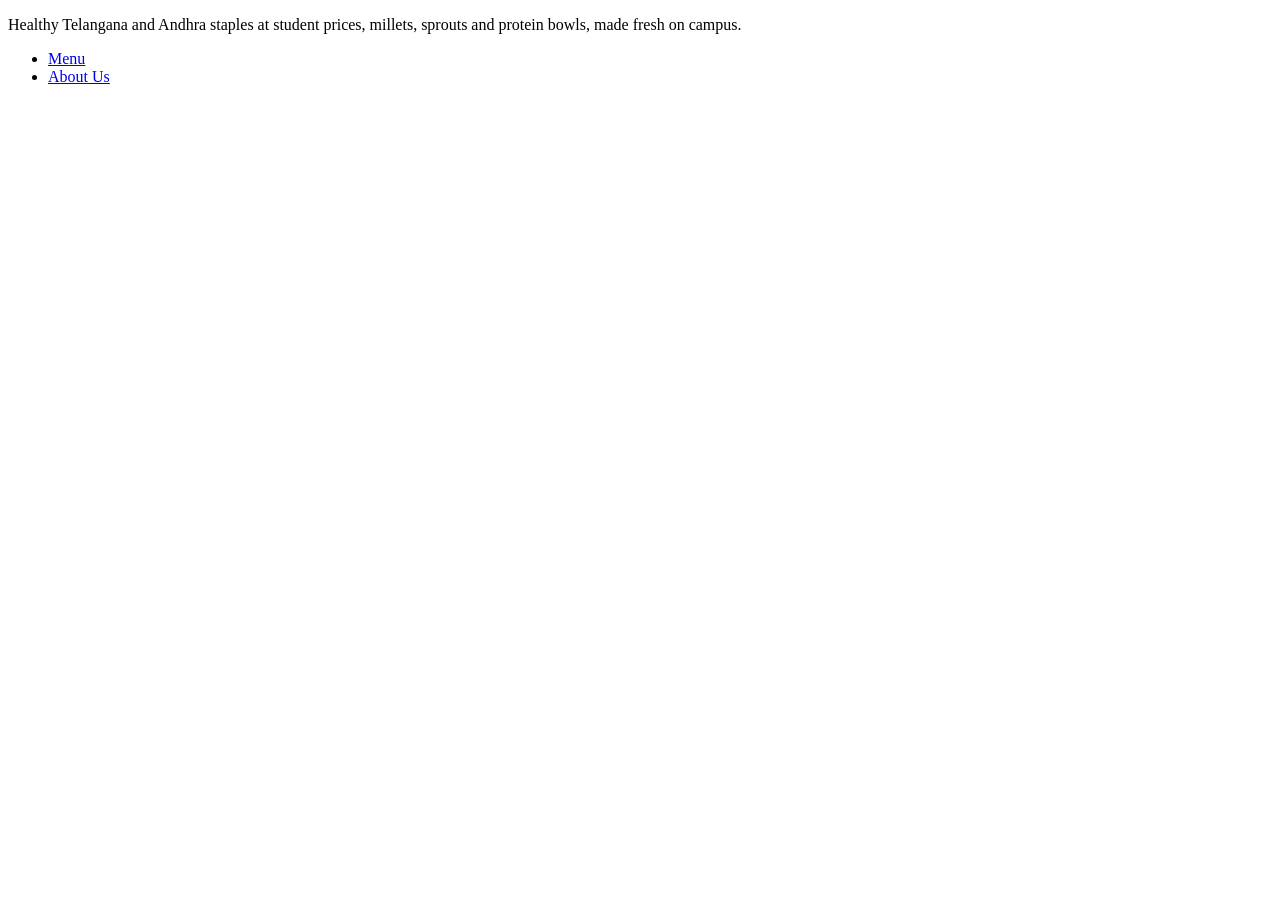
<file: index.html>
<!DOCTYPE html>
<html lang="en">
<head>
    <meta charset="UTF-8">
    <title>Poshtik Campus - Home</title>
</head>
<body>
    <p>Healthy Telangana and Andhra staples at student prices, 
        millets, sprouts and protein bowls, made fresh on campus.</p>
    <ul>
        <li><a href="menu.html">Menu</a></li>
        <li><a href="about.html">About Us</a></li>
    </ul>
</body>
</html>
</file>
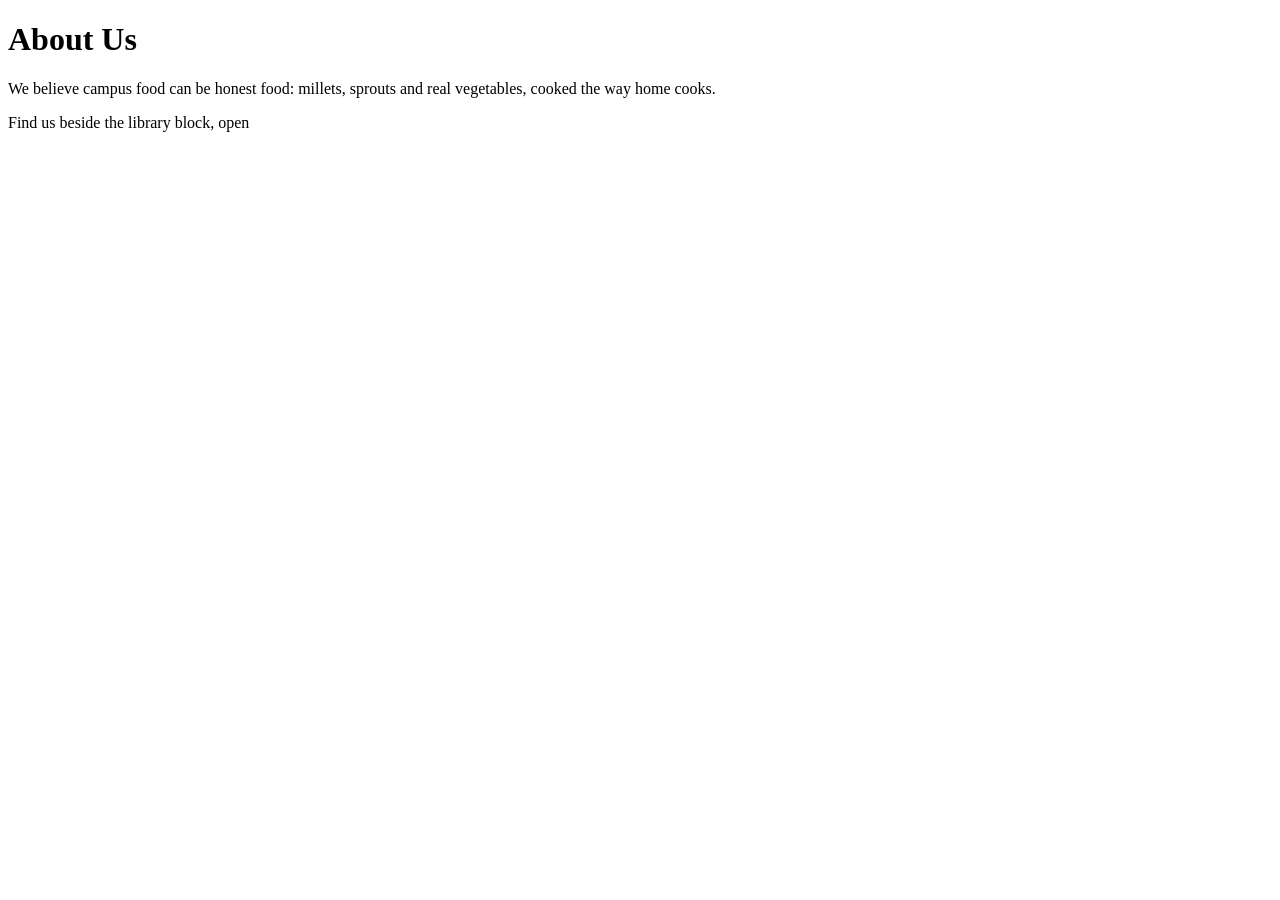
<file: about.html>
<!DOCTYPE html>
<html>
    <head>
        <meta charset="UTF-8">
        <title>Poshtik Campus - About</title>
    </head>
    <body>
        <h1>About Us</h1>
        <p>We believe campus food can be honest food: millets, sprouts and real vegetables, cooked the way home cooks.</p>
        <p>Find us beside the library block, open</p>
    </body>
</html>
</file>
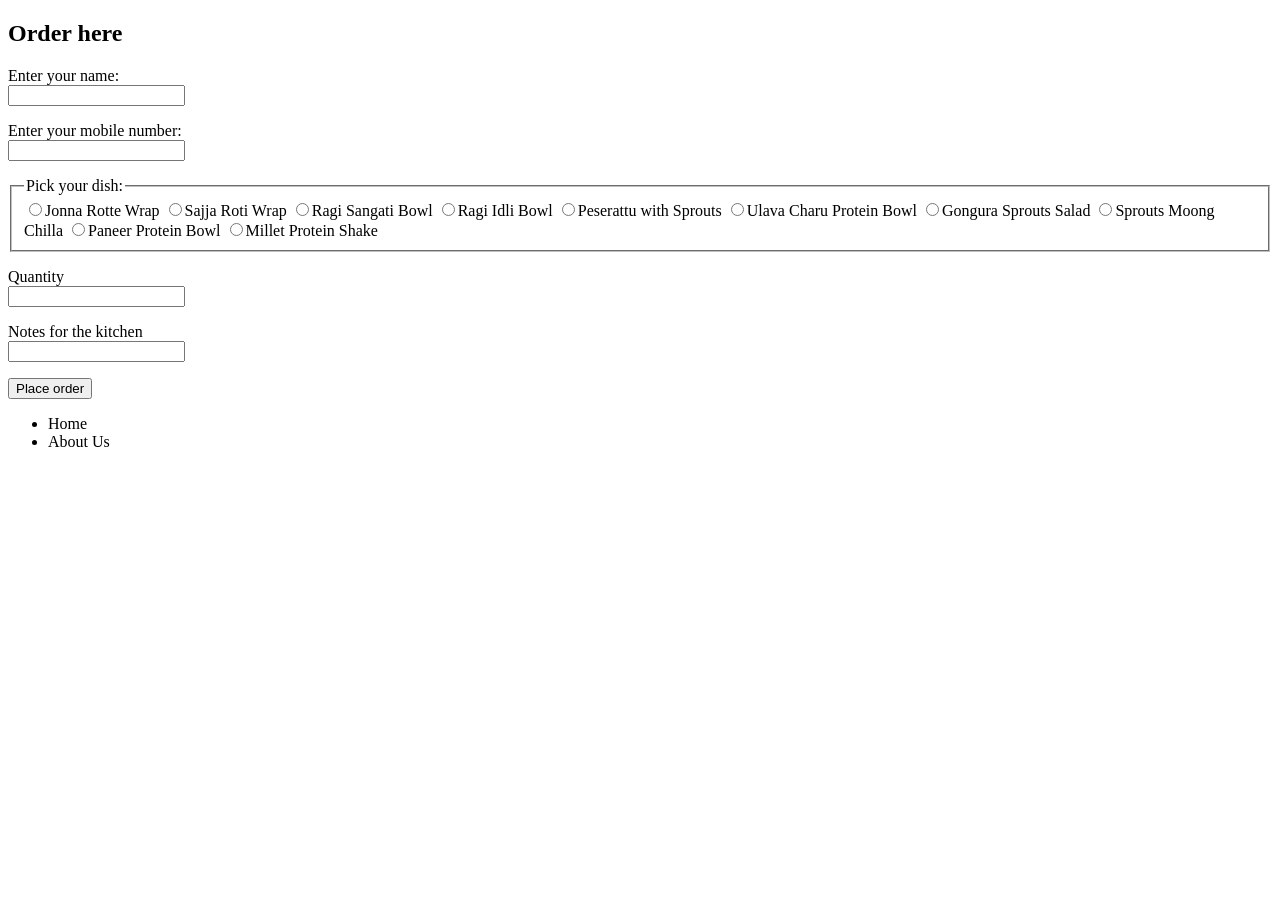
<file: menu.html>
<!DOCTYPE html>
<html lang="en">
    <head>
        <meta charset="UTF-8">
        <title>Poshtik Campus - Menu</title>
    </head>
    <body>
        <h2>Order here</h2>
       <form>
        <p><label for="cust-name">Enter your name:</label><br>
        <input type="text" name="cust-name" id="cust-name"></p>
        <p><label for="cust-phone">Enter your mobile number:</label><br>
        <input type="tel" name="cust-phone" id="cust-phone"></p>
        <fieldset>
            <legend>Pick your dish:</legend>
            <label><input type="radio" name="dish" value="jonna rotte wrap">Jonna Rotte Wrap</label>
            <label><input type="radio" name="dish" value="sajja roti wrap">Sajja Roti Wrap</label>
            <label><input type="radio" name="dish" value="ragi sangati bowl">Ragi Sangati Bowl</label>
            <label><input type="radio" name="dish" value="ragi idli bowl">Ragi Idli Bowl</label>
            <label><input type="radio" name="dish" value="peserattu with sprouts">Peserattu with Sprouts</label>
            <label><input type="radio" name="dish" value="ulava charu protein bowl">Ulava Charu Protein Bowl</label>
            <label><input type="radio" name="dish" value="gongura sprouts salad">Gongura Sprouts Salad</label>
            <label><input type="radio" name="dish" value="sprouts moong chilla">Sprouts Moong Chilla</label>
            <label><input type="radio" name="dish" value="paneer protein bowl">Paneer Protein Bowl</label>
            <label><input type="radio" name="dish" value="jonna rotte wrap">Millet Protein Shake</label>
        </fieldset>
        <p><label for="quantity">Quantity</label><br>
        <input type="number" name="quantity" id="quantity"></p>
        <p><label for="notes">Notes for the kitchen</label><br>
        <input type="text" name="notes" id="notes"></p>
        <button type="submit">Place order</button>
       </form>
       <ul>
        <li href="index.html">Home</li>
        <li href="about.html">About Us</li>
       </ul>
    </body>
</html>
</file>
